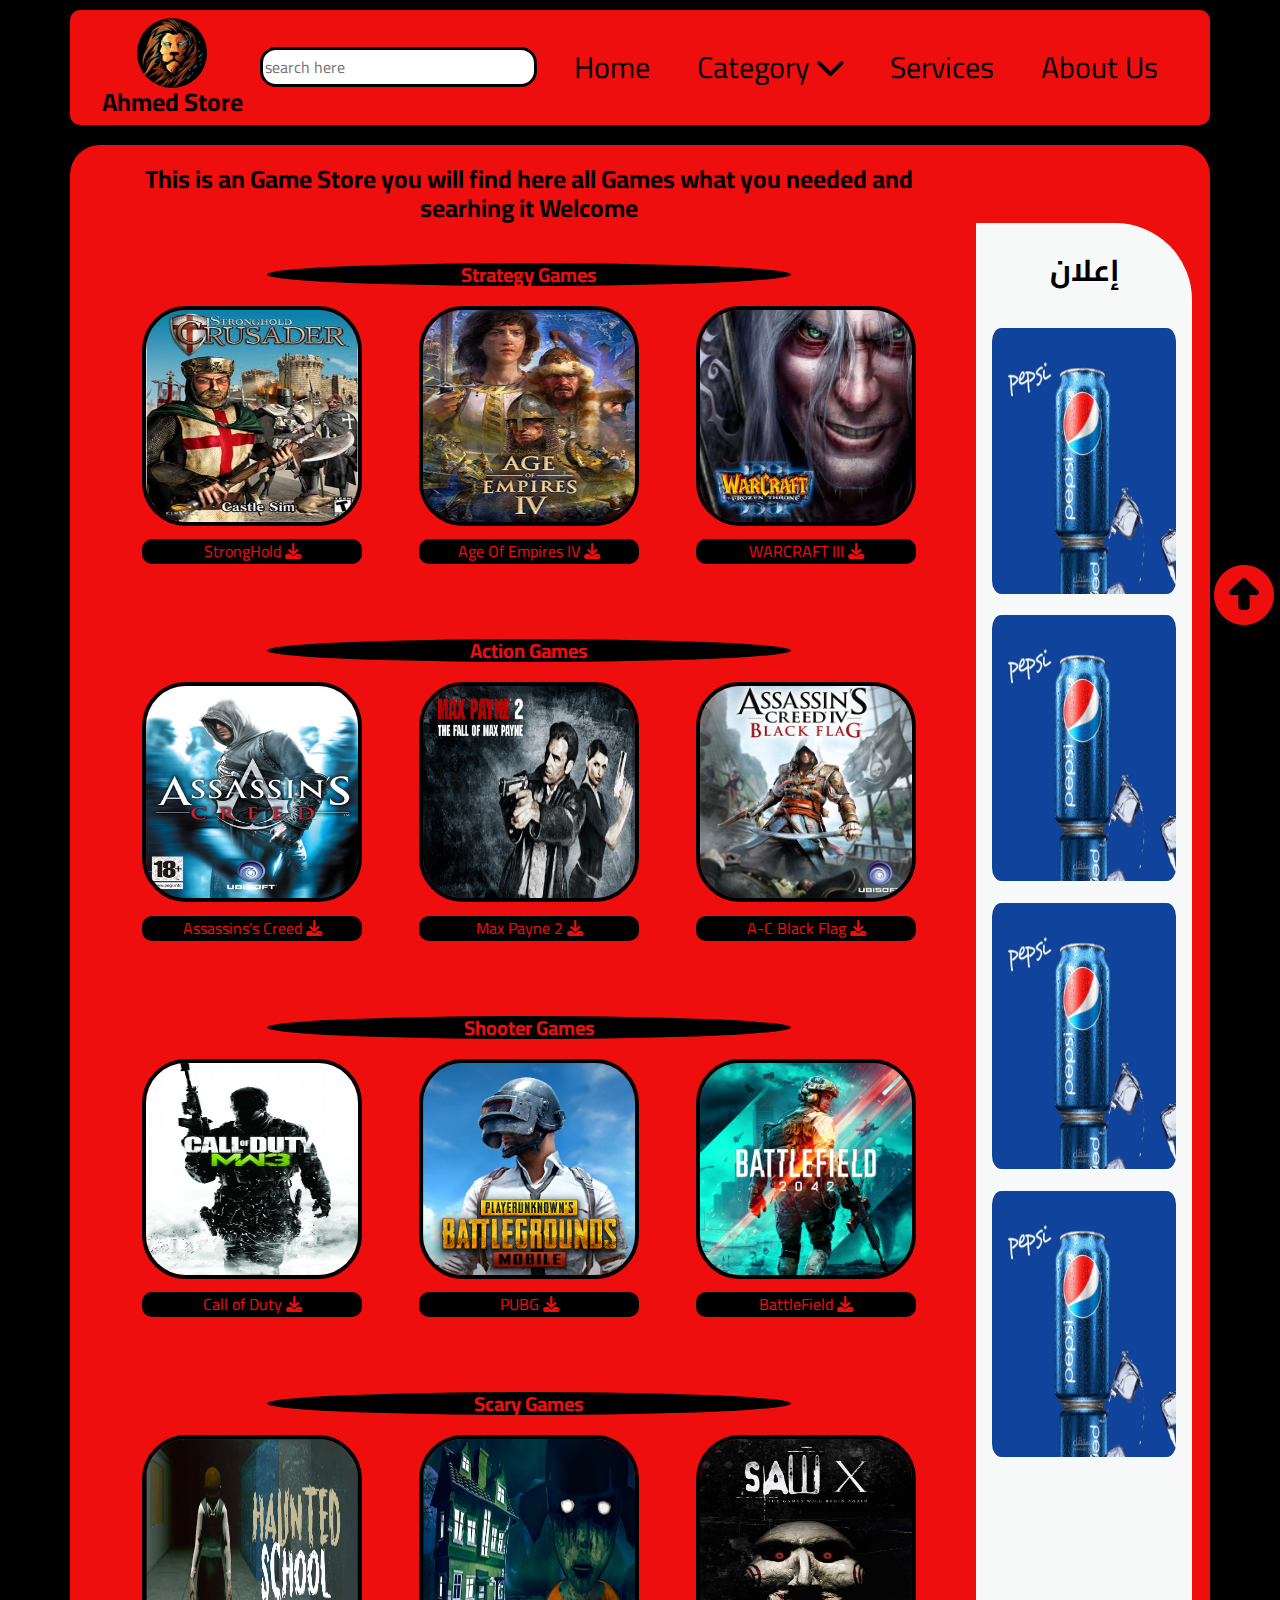
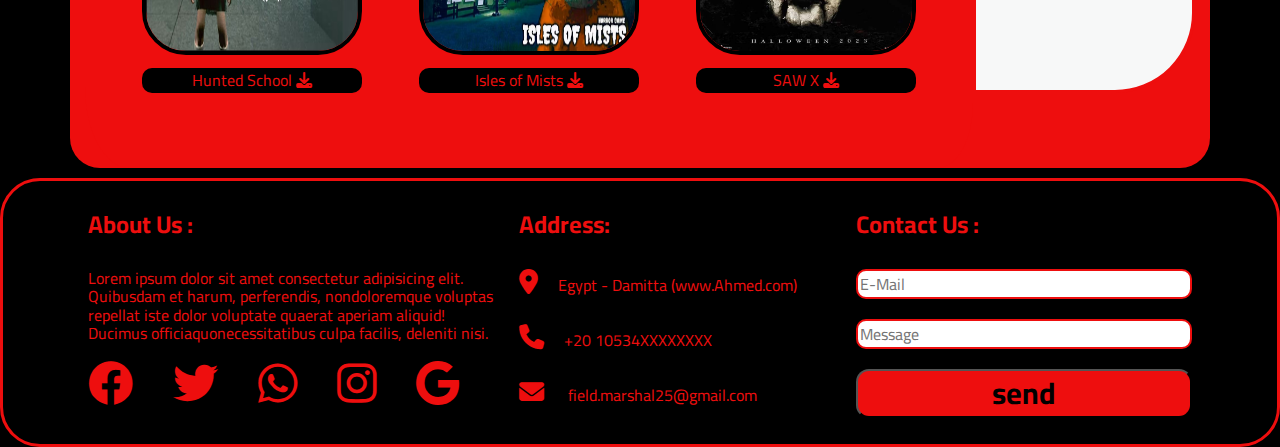
<file: index.html>
<!DOCTYPE html>
<html lang="en">

<head>
    <meta charset="UTF-8">
    <meta http-equiv="X-UA-Compatible" content="IE=edge">
    <meta name="viewport" content="width=device-width, initial-scale=1.0">
    <link rel="stylesheet" href="css/Master.css">
    <link rel="stylesheet" href="css/all.min.css">
    <link rel="stylesheet" href="css/normalize.css">
    <title>Game-Store</title>
</head>

<body id="body">


    <!-- -----------------------------------------------------------------------------------------------------------------------------------------------------------------------------
------------HEADER------------HEADER------------HEADER------------HEADER------------HEADER------------HEADER------------HEADER------------HEADER----------------------------------
---------------------------------------------------------------------------------------------------------------------------------------------------------------------------------->




    <div class="header">


        <div class="container">


            <div class="divlogo">
                <img class="logo" src=" media/logo.jpg" alt="">
                <div class="logo-name">Ahmed Store</div>
            </div>


            <input type="search" placeholder="search here">

            <ul>
                <li><a href=""> Home</a></li>
                <li class="category">

                    <div>
                        <a href=""> Category <i class="fa-solid fa-chevron-down"></i> </a>
                        <ul class="ul-category">
                            <li><a href="">Action</a></li>
                            <li><a href="">Strategy</a></li>
                            <li><a href="">Survival</a></li>
                            <li><a href="">ADVENTURE</a></li>
                            <li><a href="">PUZZLE GAMES</a></li>
                        </ul>
                    </div>

                </li>

                <li><a href="">Services</a></li>
                <li><a href="">About Us</a></li>
            </ul>
        </div>
    </div>


    <!-- -----------------------------------------------------------------------------------------------------------------------------------------------------------------------------
------------CONTENT------------CONTENT------------CONTENT------------CONTENT------------CONTENT------------CONTENT------------CONTENT------------CONTENT--------------------------
---------------------------------------------------------------------------------------------------------------------------------------------------------------------------------->


    <div class="content">

        <div class="container">

            <div class="maincontainer">

                <h2>This is an Game Store you will find here all Games what you needed and searhing it Welcome</h2>
                <h3>Strategy Games</h3>
                <div class="games">

                    <div>
                        <img src="media/games/stronghold.jpg" alt="">
                        <div class="games-name"><a href=""> StrongHold <i class="fa-solid fa-download"></i></a>
                        </div>
                    </div>

                    <div>
                        <img src="media/games/ageofempires.png" alt="">
                        <div class="games-name"> <a href="">Age Of Empires IV <i class="fa-solid fa-download"></i></a>
                        </div>
                    </div>

                    <div><img src="media/games/warcraft.jpg" alt="">
                        <div class="games-name"><a href=""> WARCRAFT III <i class="fa-solid fa-download"></i></a>
                        </div>
                    </div>
                </div>


                <h3>Action Games</h3>
                <div class="games">

                    <div><img src="media/games/Assassin's_Creed.jpg" alt="">
                        <div class="games-name"><a href="">Assassins's Creed <i class="fa-solid fa-download"></i></a>
                        </div>
                    </div>

                    <div><img src="media/games/Max-Payne-2.jpg" alt="">
                        <div class="games-name"> <a href=""> Max Payne 2 <i class="fa-solid fa-download"></i></a>
                        </div>
                    </div>

                    <div><img src="media/games/assassins-creed-black-flag.jpg" alt="">
                        <div class="games-name"> <a href=""> A-C Black Flag <i class="fa-solid fa-download"></i></a>
                        </div>
                    </div>
                </div>


                <h3>Shooter Games</h3>
                <div class="games">

                    <div><img src="media/games/Call_of_Duty_Modern_Warfare_3.png" alt="">
                        <div class="games-name"><a href="">
                                Call of Duty <i class="fa-solid fa-download"></i></a>
                        </div>
                    </div>

                    <div><img src="media/games/pubg.png" alt="">
                        <div class="games-name"> <a href="">
                                PUBG <i class="fa-solid fa-download"></i></a>
                        </div>
                    </div>

                    <div><img src="media/games/battlefield.webp" alt="">
                        <div class="games-name"><a href="">
                                BattleField <i class="fa-solid fa-download"></i></a>
                        </div>
                    </div>
                </div>


                <h3>Scary Games</h3>
                <div class="games">

                    <div><img src="media/games/scary-huntedschool.jpg" alt="">
                        <div class="games-name"><a href="">
                                Hunted School <i class="fa-solid fa-download"></i></a>
                        </div>
                    </div>

                    <div><img src="media/games/scaryisles-of-mists-.jpg" alt="">
                        <div class="games-name"><a href="">
                                Isles of Mists <i class="fa-solid fa-download"></i></a>
                        </div>
                    </div>

                    <div><img src="media/games/scarysawX.jpg" alt="">
                        <div class="games-name"> <a href="">
                                SAW X <i class="fa-solid fa-download"></i></a>
                        </div>
                    </div>
                </div>
            </div>



            <div class="adcont">
                <h3>إعلان</h3>
                <div class="adcont1">
                    <img src="media/ad.jpg" alt="">
                    <img src="media/ad.jpg" alt="">
                    <img src="media/ad.jpg" alt="">
                    <img src="media/ad.jpg" alt="">
                </div>
            </div>
        </div>
    </div>


    <div class="up"><a href="#body"><i class="fa-solid fa-circle-up"></i></a></div>



    <!-- -----------------------------------------------------------------------------------------------------------------------------------------------------------------------------
------------FOOTER------------FOOTER------------FOOTER------------FOOTER------------FOOTER------------FOOTER------------FOOTER------------FOOTER----------------------------------
---------------------------------------------------------------------------------------------------------------------------------------------------------------------------------->


    <div class="footer">

        <div class="container">

            <div class="about">


                <h2 class="footer-h2">About Us :</h2>
                <p>Lorem ipsum dolor sit amet consectetur adipisicing elit. Quibusdam et harum, perferendis,
                    nondoloremque voluptas repellat iste dolor voluptate quaerat aperiam aliquid! Ducimus
                    officiaquonecessitatibus culpa facilis, deleniti nisi.</p>

                <div class="about-icons">
                    <a href="" title="facebook"><i class="fa-brands fa-facebook"></i></a>
                    <a href="" title="twitter"><i class="fa-brands fa-twitter"></i></a>
                    <a href="" title="whatsapp"><i class="fa-brands fa-whatsapp"></i></a>
                    <a href="" title="instagram"><i class="fa-brands fa-instagram"></i></a>
                    <a href=""><i class="fa-brands fa-google"></i></a>
                </div>
            </div>


            <div class="address">
                <h2 class="footer-h2">Address:</h2>

                <div class="address-icons">
                    <div><span><i class="fa-solid fa-location-dot"></i>Egypt - Damitta (www.Ahmed.com)</span></div>
                    <div><span><i class="fa-solid fa-phone"></i>+20 10534XXXXXXXX</span></div>
                    <div><span><i class="fa-solid fa-envelope"></i> field.marshal25@gmail.com</span></div>
                </div>
            </div>


            <div class="contactus">
                <h2 class="footer-h2"> Contact Us :</h2>
                <form action="" class="formcontactus">
                    <input type="email" placeholder="E-Mail">
                    <input type="text" placeholder="Message" name="" id="">
                    <input type="submit" value="send">
                </form>
            </div>
        </div>
    </div>



</body>

</html>
</file>
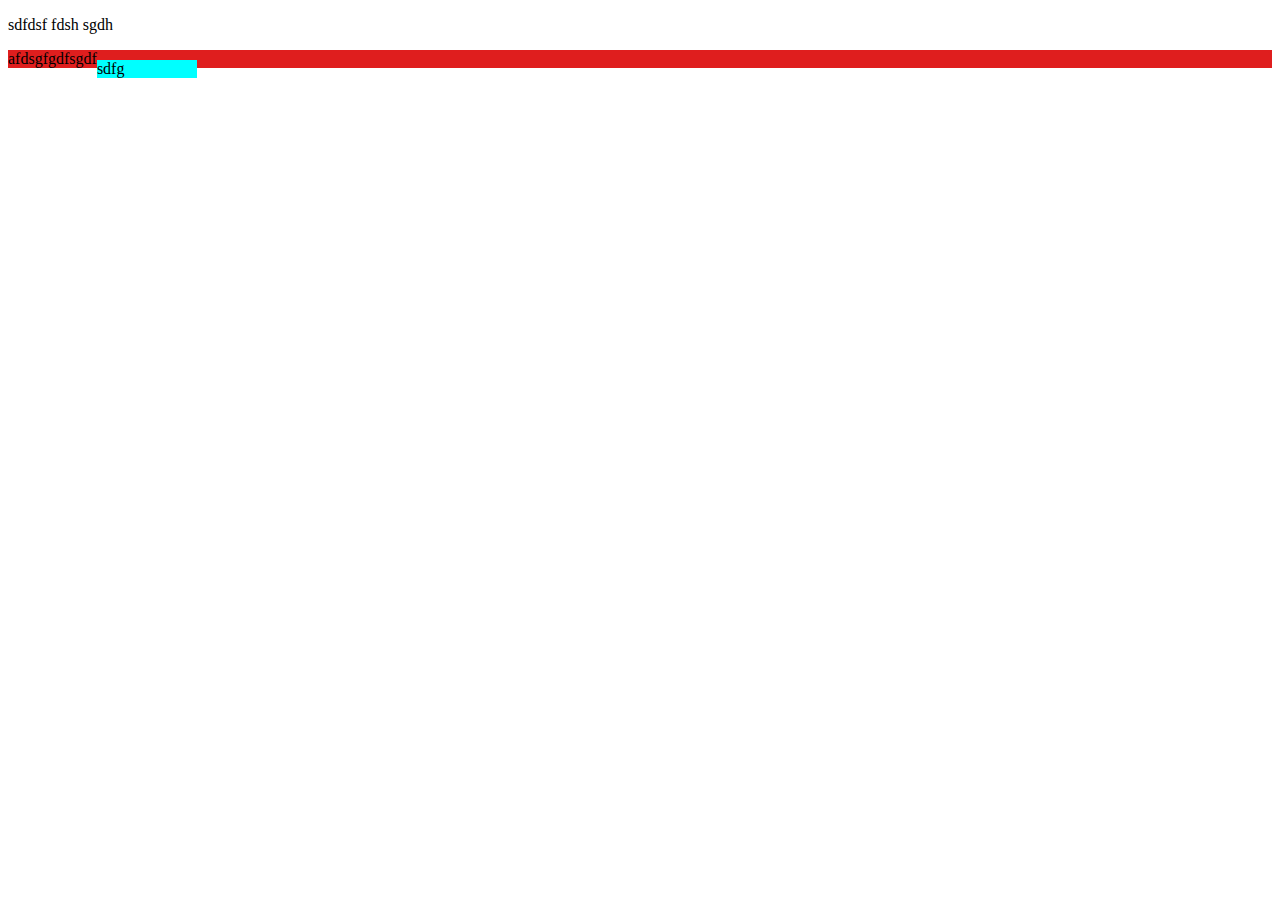
<file: test.html>
<!DOCTYPE html>
<html lang="en">

<head>
    <meta charset="UTF-8">
    <meta http-equiv="X-UA-Compatible" content="IE=edge">
    <meta name="viewport" content="width=device-width, initial-scale=1.0">
    <title>Document</title>
    <link rel="stylesheet" href="css/all.min.css">
    <link rel="stylesheet" href="css/csstest.css">
</head>

<body>
    <p>sdfdsf fdsh sgdh</p>
    <ul>afdsgfgdfsgdf
        <li>sadsdf</li>
        <li>sdgfdsg</li>
        <li>dfsgsfd</li>
        <li>sfdg</li>
        <li>sdfg</li>
    </ul>
</body>

</html>
</file>
<file: css/Master.css>
* {
    box-sizing: content-box;
    -webkit-box-sizing: border-box;
    -moz-box-sizing: border-box;
}

@font-face {
    font-family: Ahmed------font;
    src: url(../fonts/Cairo-VariableFont_slnt\,wght.ttf);
}

body {
    font-family: Ahmed------font;
    background-color: black;
    /* min-height: 5000px; */
}

/*----------------------------------------------------------------------------------------------------------------------------------------------------------*/
/*------------------------------------------------------------------------ HEADER  -------------------------------------------------------------------------*/
/*----------------------------------------------------------------------------------------------------------------------------------------------------------*/

.container {
    padding-left: 15px;
    padding-right: 15px;
    margin-left: 60px;
    margin-right: 60px;
}

.header {
    padding: 10px;
    background-color: black;
    position: sticky;
    top: 0;

}

.header .container {
    display: flex;
    justify-content: space-evenly;
    align-items: center;
    background-color: rgb(238, 14, 14);
    color: black;
    border-radius: 10px;

}

.header .container .divlogo {
    display: flex;
    flex-direction: column;
    /* flex-grow: 2; */

}

.header .container .logo {
    align-self: center;
    width: 70px;
    height: 70px;
    border-radius: 50%;

}

.header .container .logo-name {
    font-size: 25px;
    font-weight: bold;
    align-self: center;
}

.header .container input {
    height: 40px;
    border-radius: 16px;
    border: 3px solid black;
    width: 25%;
    /* flex-grow: 2; */
    color: rgb(238, 14, 14);
}

.header .container ul {
    /* align-self: center; */
    padding: 0;
    /* flex-grow: 2; */
    font-size: 30px;
    /* font-weight: bold; */

}

.header .container ul li {
    padding: 10px;
    margin-left: 10px;
    margin-right: 10px;
    display: inline-block;
}

.header .container .ul-category {
    font-size: 16px;
    width: 176px;
    position: absolute;
    display: none;
    background-color: rgb(241, 238, 238);
    top: calc(100% + 10px);

}

.header .container a {
    text-decoration: none;
    color: black;
}

.header .container a:hover {
    background-color: black;
    color: rgb(238, 14, 14);
    border-radius: 40%;
    transition: 1s;
}

.header .container .category:hover {
    background-color: black;
    color: rgb(238, 14, 14);
    border-radius: 40%;
    transition: 1s;
}

.header .container .category:hover a {
    color: rgb(238, 14, 14);
}

.header .container .category div {
    position: relative;
}

.header .container .category:hover .ul-category {
    display: block;
    border-radius: 5%;


}

/*----------------------------------------------------------------------------------------------------------------------------------------------------------*/
/*------------------------------------------------------------------------ Content -------------------------------------------------------------------------*/
/*----------------------------------------------------------------------------------------------------------------------------------------------------------*/

.content {
    background-color: black;
    padding: 10px;
}

.content .container {
    display: flex;
    justify-content: center;
    background-color: rgb(238, 14, 14);
    border-radius: 30px;
    /* background-color: rgba(238, 14, 14, 0.685); */

}

.content .container .maincontainer {
    background-color: rgb(238, 14, 14);
    text-align: center;
    width: 80%;
    border-radius: 2% 2% 4% 5%;

}

.content .container .maincontainer h2 {
    /* background-color: black; */
    margin-left: 20px;
    margin-right: 20px;
    /* color: rgb(238, 14, 14); */
    /* border-radius: 5%; */
    font-size: 25px;
    margin-bottom: 40px;
    padding: 0px;
}

.content .container .maincontainer h3 {
    background-color: black;
    font-size: 20px;
    width: 59%;
    margin: 20px auto;
    color: rgb(238, 14, 14);
    border-radius: 60% 60%;
}

.content .container .maincontainer .games .games-name {
    background-color: black;
    /* margin: 20px auto; */
    color: rgb(238, 14, 14);
    border-radius: 10px;
    height: 25px;
    padding-top: 3px;
}

.content .container .maincontainer img {
    width: 220px;
    height: 220px;
    border-radius: 20%;
    display: inline-block;
    margin-bottom: 10px;
    border: 4px solid black;
}


.content .container .maincontainer .games {
    display: flex;
    justify-content: space-evenly;
    margin-bottom: 75px;
}

.content .container .maincontainer .games .games-name a {
    text-decoration: none;
    color: rgb(238, 14, 14);
    ;
}

.content .container .maincontainer .games .games-name:hover {
    background-color: rgb(238, 14, 14);
    /* margin: 20px auto; */
    color: black;
    border-radius: 60% 17%;
    height: 25px;
    transition: 0.5s;
}

.content .container .maincontainer .games .games-name:hover a {
    color: black;
}

.content .container .maincontainer .games img:hover {
    border: 1px solid black;
    opacity: .5;
    transition: 0.3s;
}


.content .container .adcont h3 {
    text-align: center;
    font-size: 30px;

}

.content .container .adcont {
    width: 20%;
    border-top-right-radius: 80px;
    border-bottom-right-radius: 80px;
    margin: 75px auto;
    background-color: rgb(247, 248, 248);
    border: 3px solid rgb(238, 14, 14);

}

.content .container .adcont .adcont1 img {
    max-width: 85%;
    /* max-height: 85%; */
    border-radius: 5%;
    margin: 5% auto;
    /* align-self: center; */
    height: 266px;

}

.content .container .adcont .adcont1 {
    display: flex;
    flex-direction: column;
    /* align-content: space-evenly; */
}

.up {
    position: fixed;
    right: 6px;
    bottom: 270px;
    font-size: 60px;
    color: rgb(238, 14, 14);
}

.up a {
    color: rgb(238, 14, 14);
}

.up a:hover {
    color: white;

}

/*----------------------------------------------------------------------------------------------------------------------------------------------------------*/
/*------------------------------------------------------------------------ FOOTER -------------------------------------------------------------------------*/
/*----------------------------------------------------------------------------------------------------------------------------------------------------------*/

.footer {
    padding: 10px;
    background-color: black;
    border: 3px solid rgb(238, 14, 14);
    border-radius: 40px;
}

.footer .container {
    display: flex;
    justify-content: center;

}

.footer .container .about {
    color: rgb(238, 14, 14);
    flex-basis: 33%;
}

.footer .container .about .about-icons {
    font-size: 45px;
    display: flex;
    flex-direction: row;
    /* justify-content: space-between; */
}

.footer .container .about .about-icons i {
    margin-right: 40px;
}

.footer .container .about .about-icons a:hover i {
    transition: .3s;
    color: white;

}

.footer .container .about a {
    color: rgb(238, 14, 14);
}


.footer .container .address {
    color: rgb(238, 14, 14);
    margin-left: 20px;
    flex-basis: 33%;
}

.footer .container .address .address-icons {
    display: flex;
    flex-direction: column;
}

.footer .container .address .address-icons i {
    font-size: 25px;
    margin-right: 20px;
    margin-bottom: 30px;
}

.footer .footer-h2 {
    margin-bottom: 30px;
}

.footer .container .contactus {
    color: rgb(238, 14, 14);
    flex-basis: 33%;
}

.footer .container .contactus .formcontactus {
    display: flex;
    flex-direction: column;
}

.footer .container .contactus .formcontactus input {
    margin-bottom: 20px;
}

.footer .container .contactus .formcontactus input[type="email"] {
    border: 2px solid rgb(238, 14, 14);
    height: 30px;
    border-radius: 10px;
}

.footer .container .contactus .formcontactus input[type="text"] {
    border: 2px solid rgb(238, 14, 14);
    height: 30px;
    border-radius: 10px;
}

.footer .container .contactus .formcontactus input[type="submit"] {
    background-color: rgb(238, 14, 14);
    color: black;
    height: 49px;
    margin-bottom: 0px;
    font-size: 30px;
    font-weight: bold;
    border-radius: 13px;
}

.footer .container .contactus .formcontactus input[type="submit"]:hover {
    background-color: black;
    color: rgb(238, 14, 14);
    transition: .5s;
}
</file>
<file: css/csstest.css>
ul {
    background-color: rgb(223, 30, 30);
    /* list-style-type: none; */
    /* margin: 0; */
    padding: 0;
    position: relative;
}

li {
    /* padding: 0;
    margin: 0; */
    position: absolute;
    width: 100px;
    background-color: aqua;
    top: 10px;
    display: inline-block;


}
</file>
